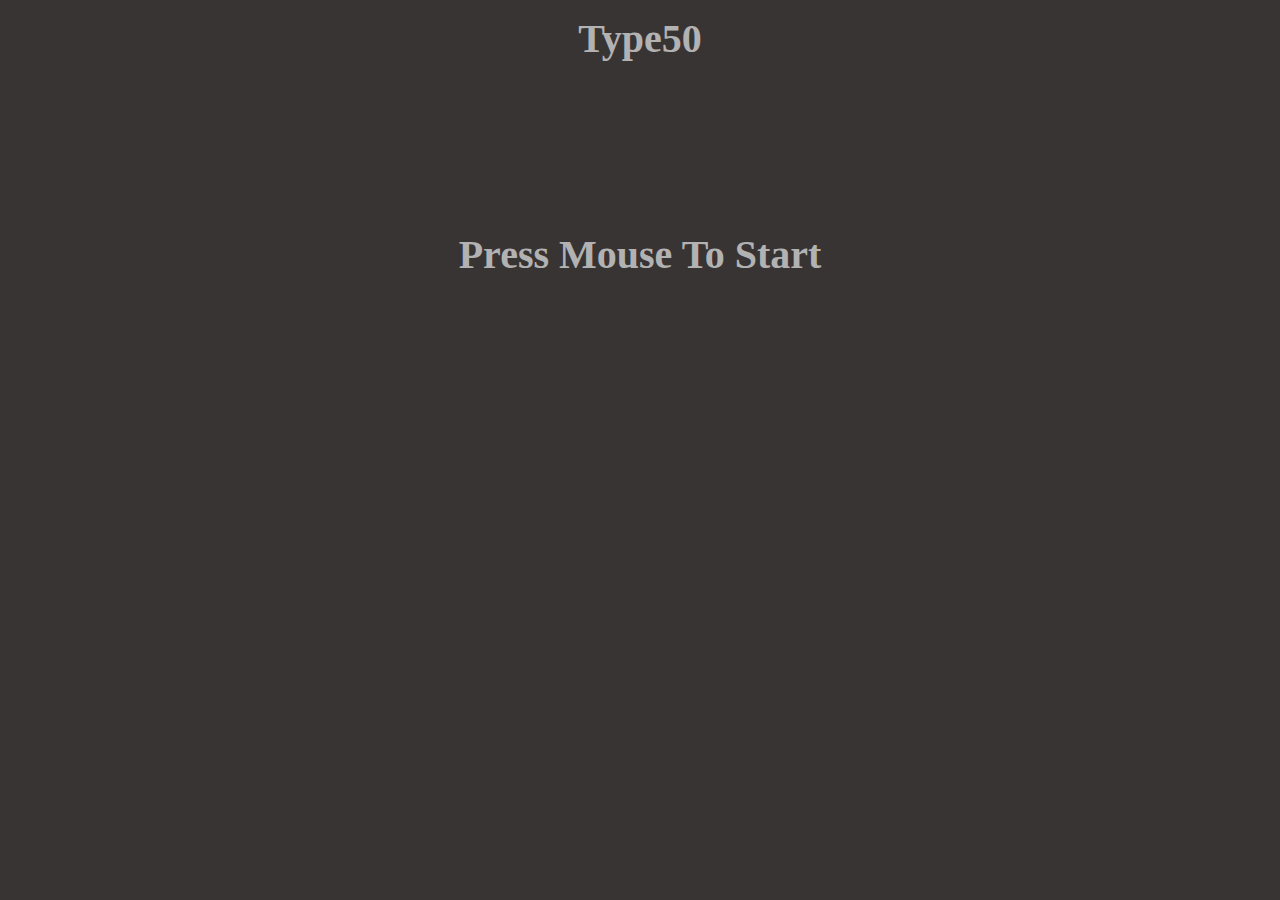
<file: templates/index.html>
<!DOCTYPE html>
<html>

    <head>
        <title>Type50</title>
        <script src="../type50.js"></script>
        <link href="../static/styles.css" rel="stylesheet">
        <audio id="correct" src="../source/correct.mp3"></audio>
        <audio id="miss" src="../source/miss.mp3"></audio>
    </head>

    <header class="header">
        <h1><a href="index.html">Type50</a></h1>
    </header>

    <body>
        <div id="home" class="game home">
            <h1 id="start" class="introduction">Press Mouse To Start</h1>
        </div>

        <div id="main" class="game main">
            <div class="game-navigation">
                <p id="time-remaining" class="text"></p>
                <p id="combo">Combo: 0</p>
            </div>
            <p id="word-remaining" class="word-remaining"></p>
            <p id="typed-words" class="text"></p>
        </div>

        <div id="result" class="game result">
            <h1 id="finish" class="text"></h1>
            <p id="score" class="text"></p>
            <p id="resultAnswered" class="text"></p>
            <p id="maxCombo" class="text"></p>
            <p id="typed" class="text"></p>
            <p id="missType" class="text"></p>
            <p id="accuracy" class="text"></p>
            <p>Press Title to restart</p>
        </div>
    </body>

</html>
</file>
<file: static/styles.css>
* {
    padding: 0; margin: 0;
}

html {
    font-size: 62.5%;
}

:root {
    --font-color: #b2b2b2;
}

h1 {
    font-size: 4rem;
    text-align: center;
    color: var(--font-color);
}

h2 {
    font-size: 2.5rem;
    text-align: center;
}

h3 {
    font-size: 1.5rem;
    text-align: center;
}

.game p {
    font-size: 4rem;
    color: var(--font-color);
    text-align: center;
}

.game .word-remaining, .introduction {
    line-height: 25rem;
}
.game .caret {
    font-size: 4rem;
    color: #007bff;
}

.game-navigation {
    display: flex;
    justify-content: space-between;
}

a {
    font-size: 4rem;
    color: var(--font-color);
    text-decoration: none;
}

body {
    background: #393434;
}

header {
    height: 10rem;
    width: 100%;
    padding: 15px 0;
    background-color: #393434;
    color: var(--font-color);
}

.navigation a {
    color: var(--font-color);
    text-decoration: none;
}

.navigation ul {
    list-style: none;
    margin: 0;
}

.game {
    position: relative;
    width:80rem;
    height:50rem;
}

.home {
    position: absolute;
    left: 0;
    right: 0;
    margin: auto;
    z-index: 10;
    opacity: 1;
}

.main {
    position: absolute;
    left: 0;
    right: 0;
    margin: auto;
    z-index: 0;
    opacity: 0;
}

.result {
    position: absolute;
    left: 0;
    right: 0;
    margin: auto;
    z-index: 0;
    opacity: 0;
}
</file>
